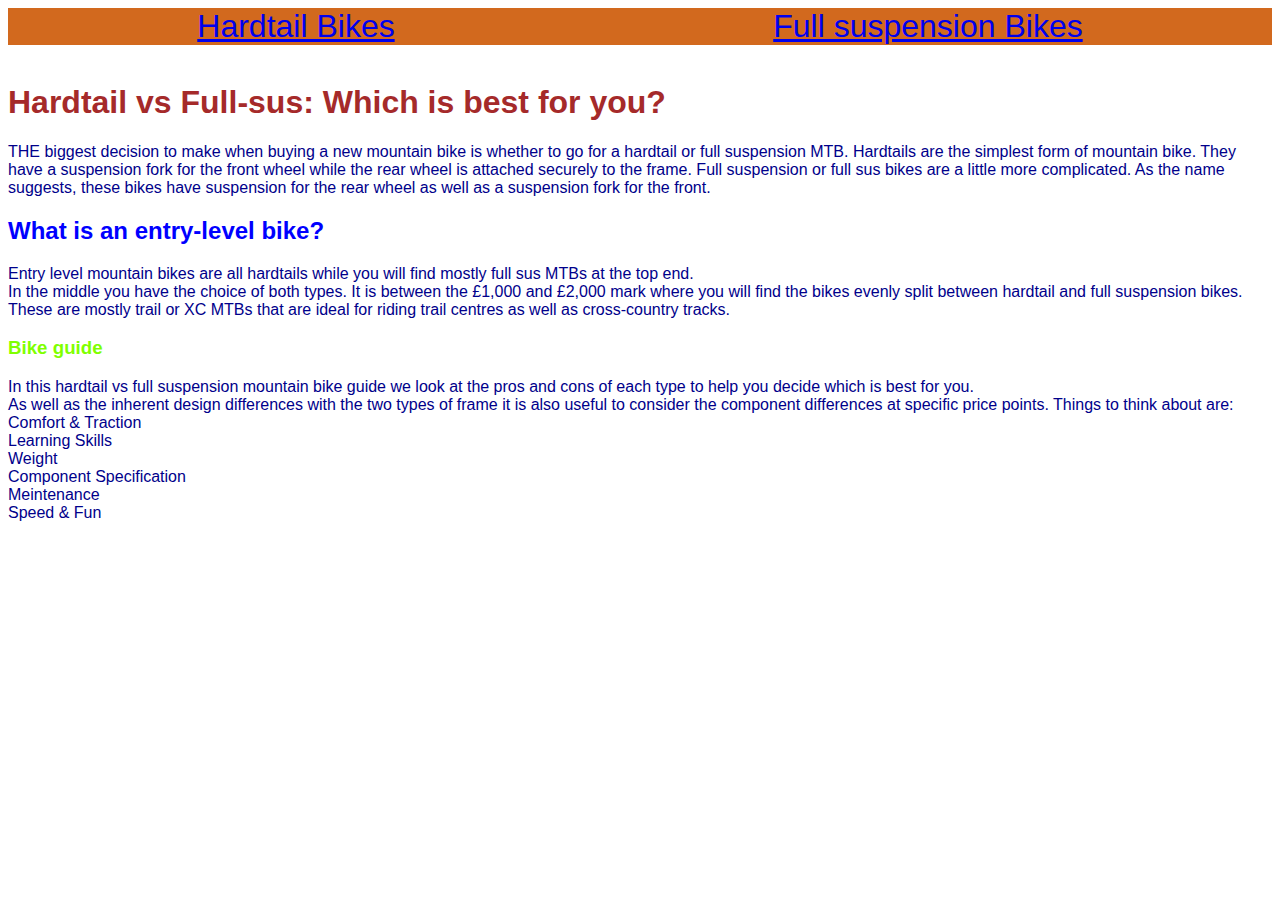
<file: index.html>
<!DOCTYPE html>
<html lang="en">
<head>
    <meta charset="UTF-8">
<link rel="stylesheet" href="style.css">
    <title>Document</title>
</head>
<body>
    <div class="navbar">
    <a href="hardtail.html">Hardtail Bikes</a><br>
    <a href="full_sus.html">Full suspension Bikes</a>
</div>
<br>
<h1>Hardtail vs Full-sus: Which is best for you?</h1>
<p>THE biggest decision to make when buying a new mountain bike is whether to go for a hardtail or full suspension MTB. 
    Hardtails are the simplest form of mountain bike. They have a suspension fork for the front wheel while the rear wheel is attached securely to the frame. 
    Full suspension or full sus bikes are a little more complicated. As the name suggests, these bikes have suspension for the rear wheel as well as a suspension fork for the front.
    </p>

<h2>What is an entry-level bike?</h2>
<p>Entry level mountain bikes are all hardtails while you will find mostly full sus MTBs at the top end. <br> In the middle you have the choice of both types. It is between the £1,000 and £2,000 mark where you will find the bikes evenly split between hardtail and full suspension bikes. 
    These are mostly trail or XC MTBs that are ideal for riding trail centres as well as cross-country tracks.
    </p>

    <h3>Bike guide</h3>
    <p>In this hardtail vs full suspension mountain bike guide we look at the pros and cons of each type to help you decide which is best for you. <br> As well as the inherent design differences with the two types of frame it is also useful to consider the component differences at specific price points. Things to think about are:<br>
        Comfort & Traction <br>
        Learning Skills <br>
        Weight <br>
        Component Specification <br>
        Meintenance <br>
        Speed & Fun
    </p>

</body>
</html>
</file>
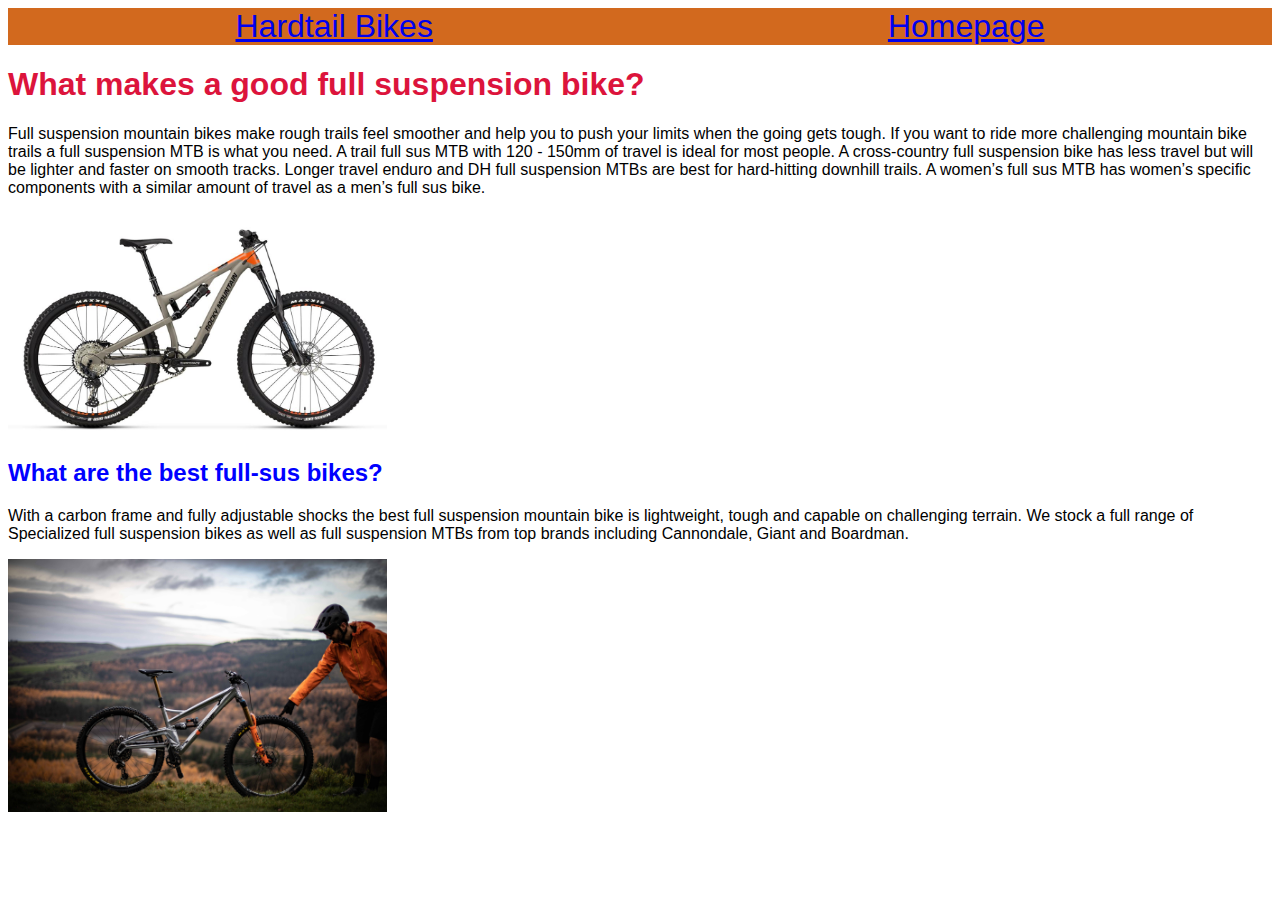
<file: full_sus.html>
<!DOCTYPE html>
<html lang="en">
<head>
    <meta charset="UTF-8">
    <link rel="stylesheet" href="full_sus.css">
    <title>Document</title>
</head>
<body>
    <div class="navbar">
        <a href="hardtail.html">Hardtail Bikes</a><br>
        <a href="index.html">Homepage</a>
    </div>
<h1>What makes a good full suspension bike?</h1>
<p>Full suspension mountain bikes make rough trails feel smoother and help you to push your limits when the going gets tough. If you want to ride more challenging mountain bike trails a full suspension MTB is what you need. A trail full sus MTB with 120 - 150mm of travel is ideal for most people. A cross-country full suspension bike has less travel but will be lighter and faster on smooth tracks. Longer travel enduro and DH full suspension MTBs are best for hard-hitting downhill trails. A women’s full sus MTB has women’s specific components with a similar amount of travel as a men’s full sus bike.</p>
<img src="images/full sus mtb 2.jpg" alt="A full suspension bike">
<h2>What are the best full-sus bikes?</h2>
<p>With a carbon frame and fully adjustable shocks the best full suspension mountain bike is lightweight, tough and capable on challenging terrain. We stock a full range of Specialized full suspension bikes as well as full suspension MTBs from top brands including Cannondale, Giant and Boardman.</p>
<img src="images/full sus mtb.jpg" alt="A man and a full suspension bike">
</body>
</html>
</file>
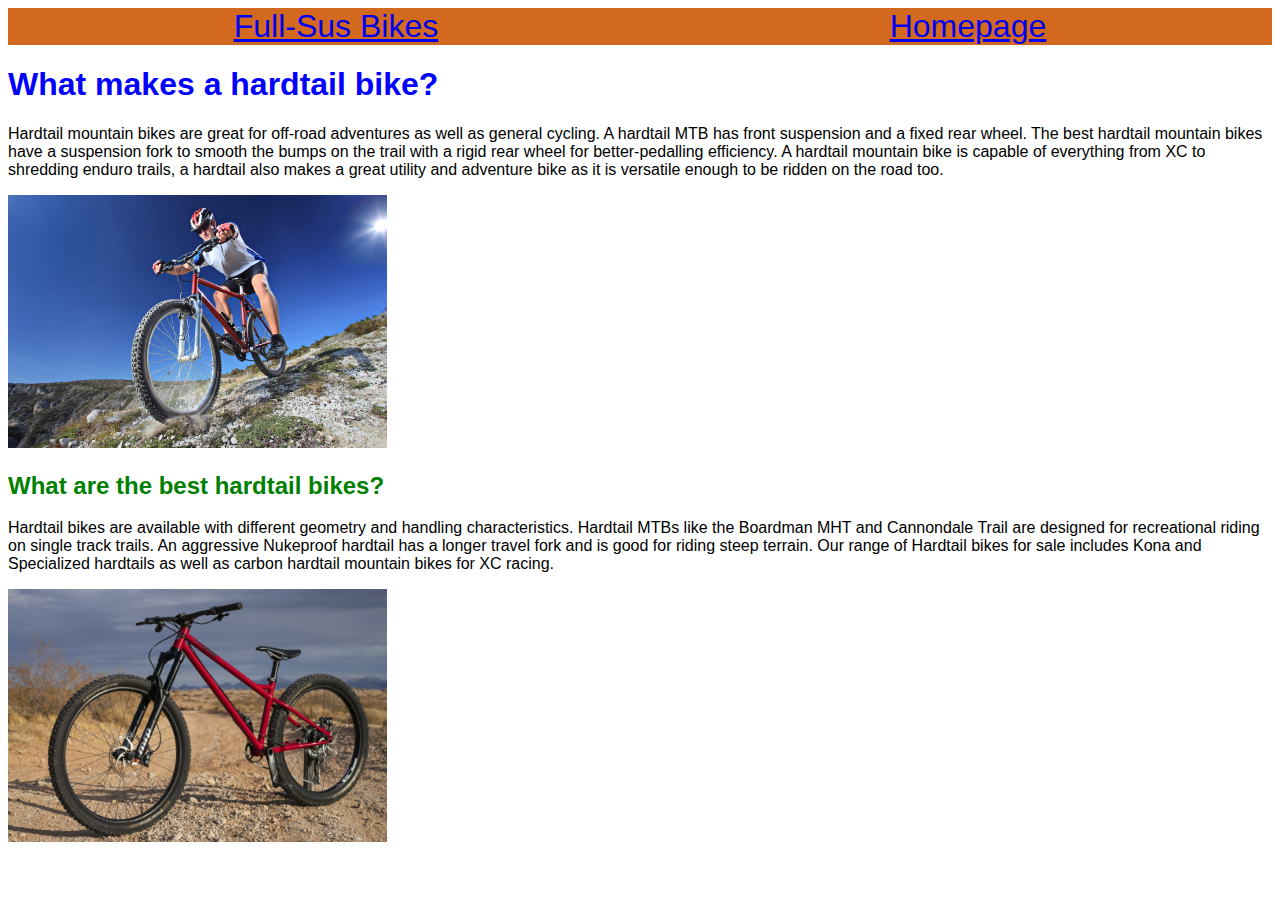
<file: hardtail.html>
<!DOCTYPE html>
<html lang="en">
<head>
    <meta charset="UTF-8">
    <link rel="stylesheet" href="hardtail.css">
    <title>Document</title>
</head>
<body>
    <div class="navbar">
        <a href="full_sus.html">Full-Sus Bikes</a><br>
        <a href="index.html">Homepage</a>
</div>
<h1>What makes a hardtail bike?</h1>
<p>Hardtail mountain bikes are great for off-road adventures as well as general cycling. A hardtail MTB has front suspension and a fixed rear wheel. The best hardtail mountain bikes have a suspension fork to smooth the bumps on the trail with a rigid rear wheel for better-pedalling efficiency. A hardtail mountain bike is capable of everything from XC to shredding enduro trails, a hardtail also makes a great utility and adventure bike as it is versatile enough to be ridden on the road too.</p>
<img src="images/hardtail mtb.jpg" alt="A man riding a hardtail bike">
<h2>What are the best hardtail bikes?</h2>
<p>Hardtail bikes are available with different geometry and handling characteristics. Hardtail MTBs like the Boardman MHT and Cannondale Trail are designed for recreational riding on single track trails. An aggressive Nukeproof hardtail has a longer travel fork and is good for riding steep terrain. Our range of Hardtail bikes for sale includes Kona and Specialized hardtails as well as carbon hardtail mountain bikes for XC racing.</p>
<img src="images/hardtail mtb 2.jpg" alt="Hardtail bike">    
</body>
</html>
</file>
<file: style.css>
.navbar {color: yellowgreen; font-size:xx-large; background-color:chocolate; display:flex; justify-content:space-evenly;
}
h1{color: brown;}
h2{color:blue;}
h3{color: chartreuse;}
p{color: darkblue;}
*{font-family: Arial, Helvetica, sans-serif;}
</file>
<file: full_sus.css>
.navbar{color: yellowgreen; font-size:xx-large; background-color:chocolate; display:flex; justify-content:space-evenly;}
h1{color:crimson;}
h2{color: blue;}
*{font-family: 'Segoe UI', Tahoma, Geneva, Verdana, sans-serif;}
img{width: 30%;}
</file>
<file: hardtail.css>
.navbar{color: yellowgreen; font-size:xx-large; background-color:chocolate; display:flex; justify-content:space-evenly;;}
h1 {color: blue;}
h2{color: green;}
*{font-family: Verdana, Geneva, Tahoma, sans-serif;}
img{width: 30%;}
</file>
